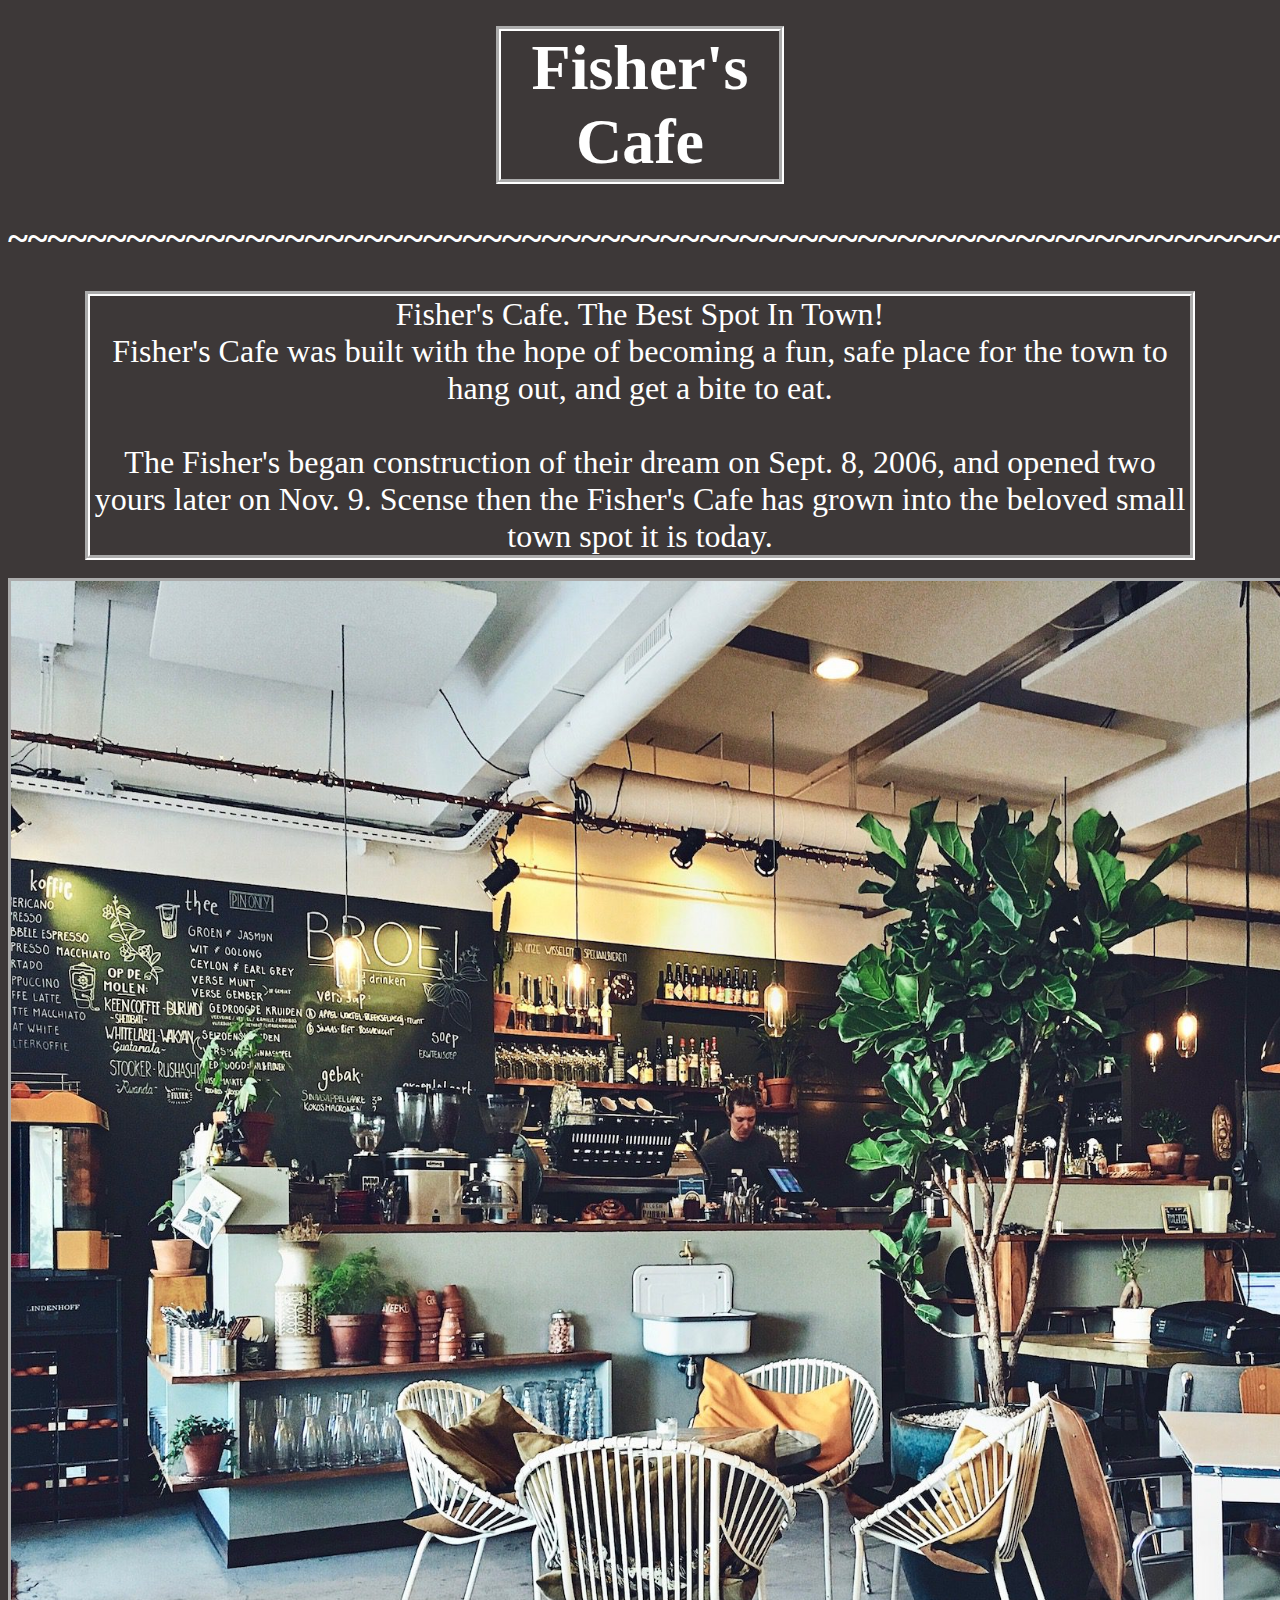
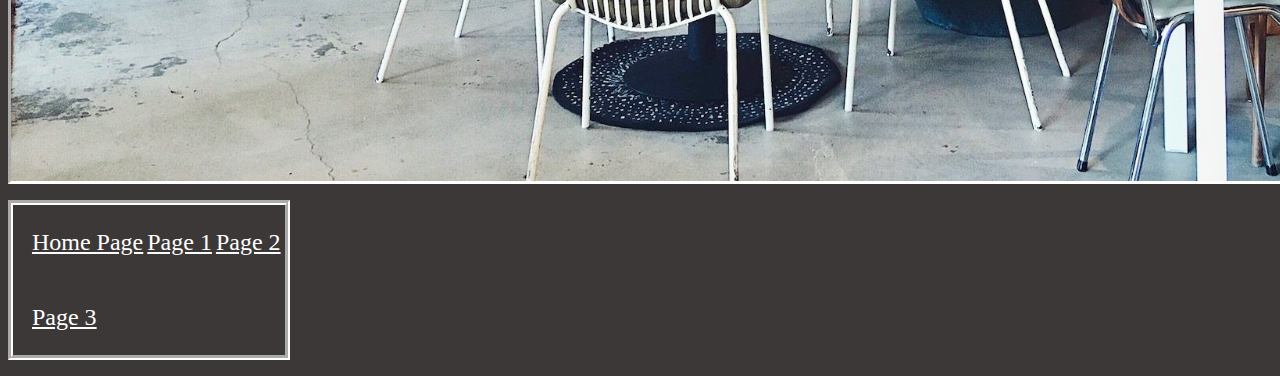
<file: index.html>
<!DOCTYPE html>
<html>
    <head>
        <title>
            Fisher's Cafe
        </title>

        <link rel="stylesheet" href="style.css">
    </head>

    <body>
        <br>
        <h1>
            Fisher's Cafe
        </h1>
        
        <h2>
            ~~~~~~~~~~~~~~~~~~~~~~~~~~~~~~~~~~~~~~~~~~~~~~~~~~~~~~~~~~~~~~~~~~~~~~~~~~~~~~~~~~~~~
        </h2>

        <p class="bio">
            Fisher's Cafe. The Best Spot In Town! <br>
            Fisher's Cafe was built with the hope of becoming a fun, safe place for the town to hang out, and get a bite to eat. <br> <br>
            The Fisher's began construction of their dream on Sept. 8, 2006, and opened two yours later on Nov. 9. Scense then the Fisher's Cafe has grown into the beloved small town spot it is today.
        </p>
<br>
        <img src="images/cafe pic 1.jpg" alt=""  class="store">

        <ul class="nav">
            <li><p>
            <a href="index.html"> Home Page</a>
        </p></li>
            <li><p>
            <a href="page 1.html"> Page 1</a>
        </p></li>
            <li><p>
            <a href="page 2.html"> Page 2</a>
        </p></li>
            <li><p>
            <a href="page 3.html"> Page 3</a>
         </p></li>
        </ul>

    </body>
</html>
</file>
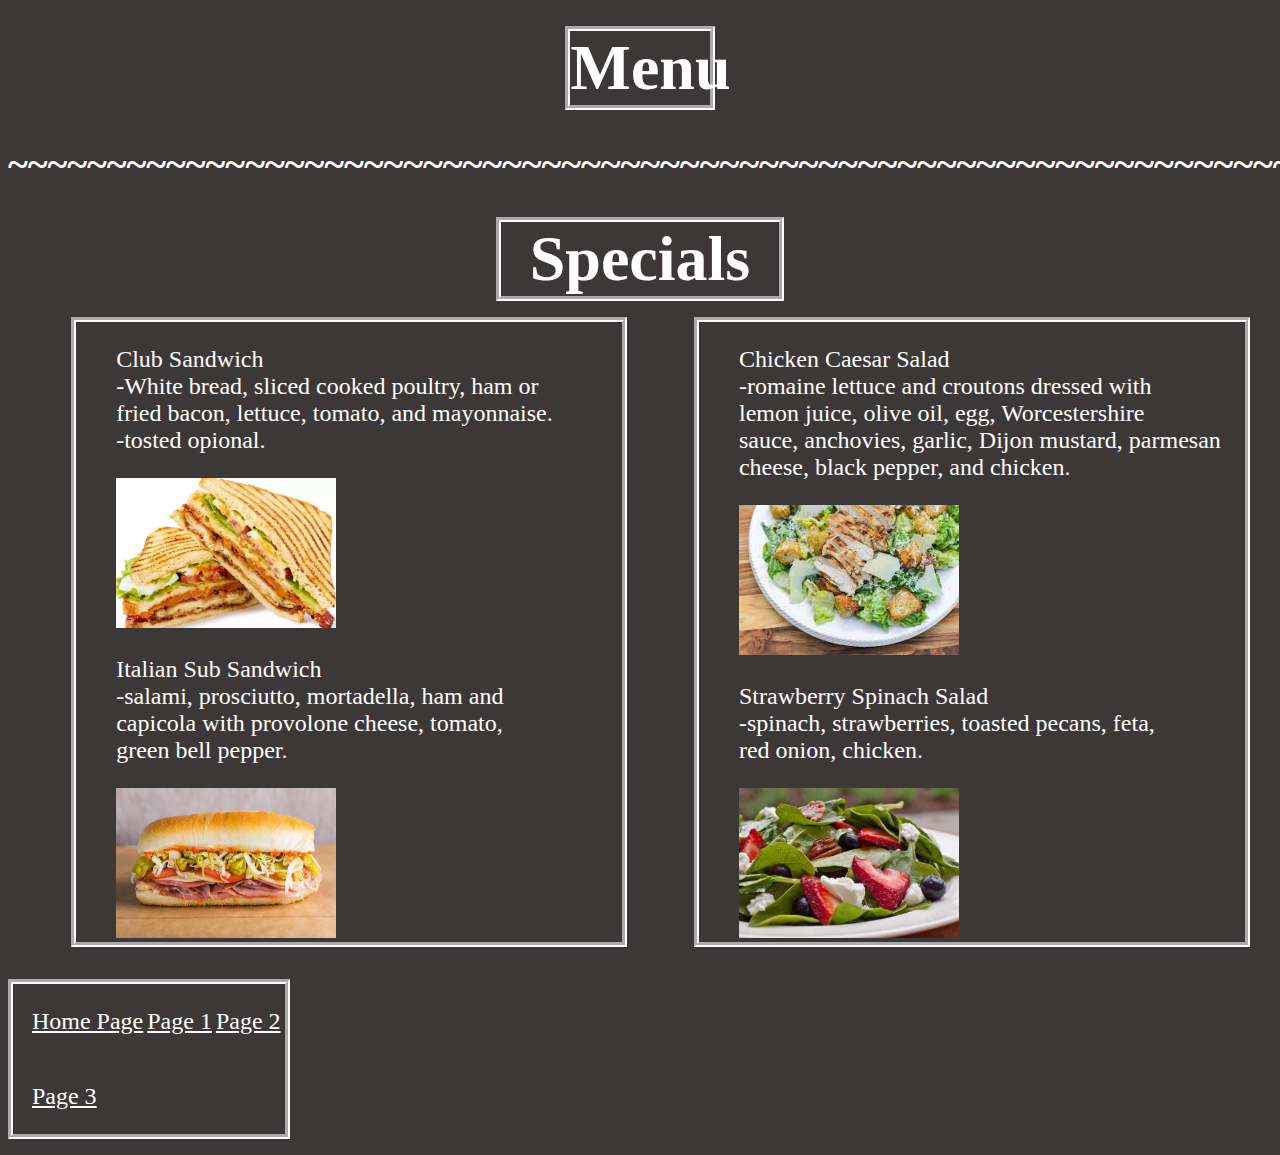
<file: page 1.html>
<!DOCTYPE html>
<html>
    <head>
        <title>
            Fisher's Cafe
        </title>

        <link rel="stylesheet" href="style.css">
    </head>

    <body>
        <br>
        <h1 class="menu">
            Menu
        </h1>
        
        <h2>
            ~~~~~~~~~~~~~~~~~~~~~~~~~~~~~~~~~~~~~~~~~~~~~~~~~~~~~~~~~~~~~~~~~~~~~~~~~~~~~~~~~~~~~
        </h2>

        <h1 class="specials">
            Specials
        </h1>

        <ul class="foodly">
            <li>
                <p>
                    Club Sandwich <br>
                     -White bread, sliced cooked poultry, ham or <br>
                      fried bacon, lettuce, tomato, and mayonnaise. <br>
                     -tosted opional.
                </p> 
                <img src="images/club s.webp" alt="" class="clubsub">
            </li> <br>
            <li>
                <p>
                    Italian Sub Sandwich <br>
                     -salami, prosciutto, mortadella, ham and <br>
                      capicola with provolone cheese, tomato, <br>
                      green bell pepper.
                </p><img src="images/sub sn.jpg" alt="" class="clubsub">
            </li>
        </ul>

        <ul class="foodly">
            <li>
                <p>
                    Chicken Caesar Salad <br>
                     -romaine lettuce and croutons dressed with <br>
                      lemon juice, olive oil, egg, Worcestershire <br>
                      sauce, anchovies, garlic, Dijon mustard, parmesan <br>
                      cheese, black pepper, and chicken.
                </p> 
                <img src="images/salad v2.jfif" alt="" class="clubsub">
            </li> <br>
            <li>
                <p>
                    Strawberry Spinach Salad <br>
                     -spinach, strawberries, toasted pecans, feta, <br>
                      red onion, chicken.
                </p><img src="images/spinach-berry-salad-2.jpg" alt="" class="clubsub">
            </li>
        </ul>

        <ul class="nav">
            <li><p>
            <a href="index.html"> Home Page</a>
        </p></li>
            <li><p>
            <a href="page 1.html"> Page 1</a>
        </p></li>
            <li><p>
            <a href="page 2.html"> Page 2</a>
        </p></li>
            <li><p>
            <a href="page 3.html"> Page 3</a>
         </p></li>
        </ul>

    </body>
</html>
</file>
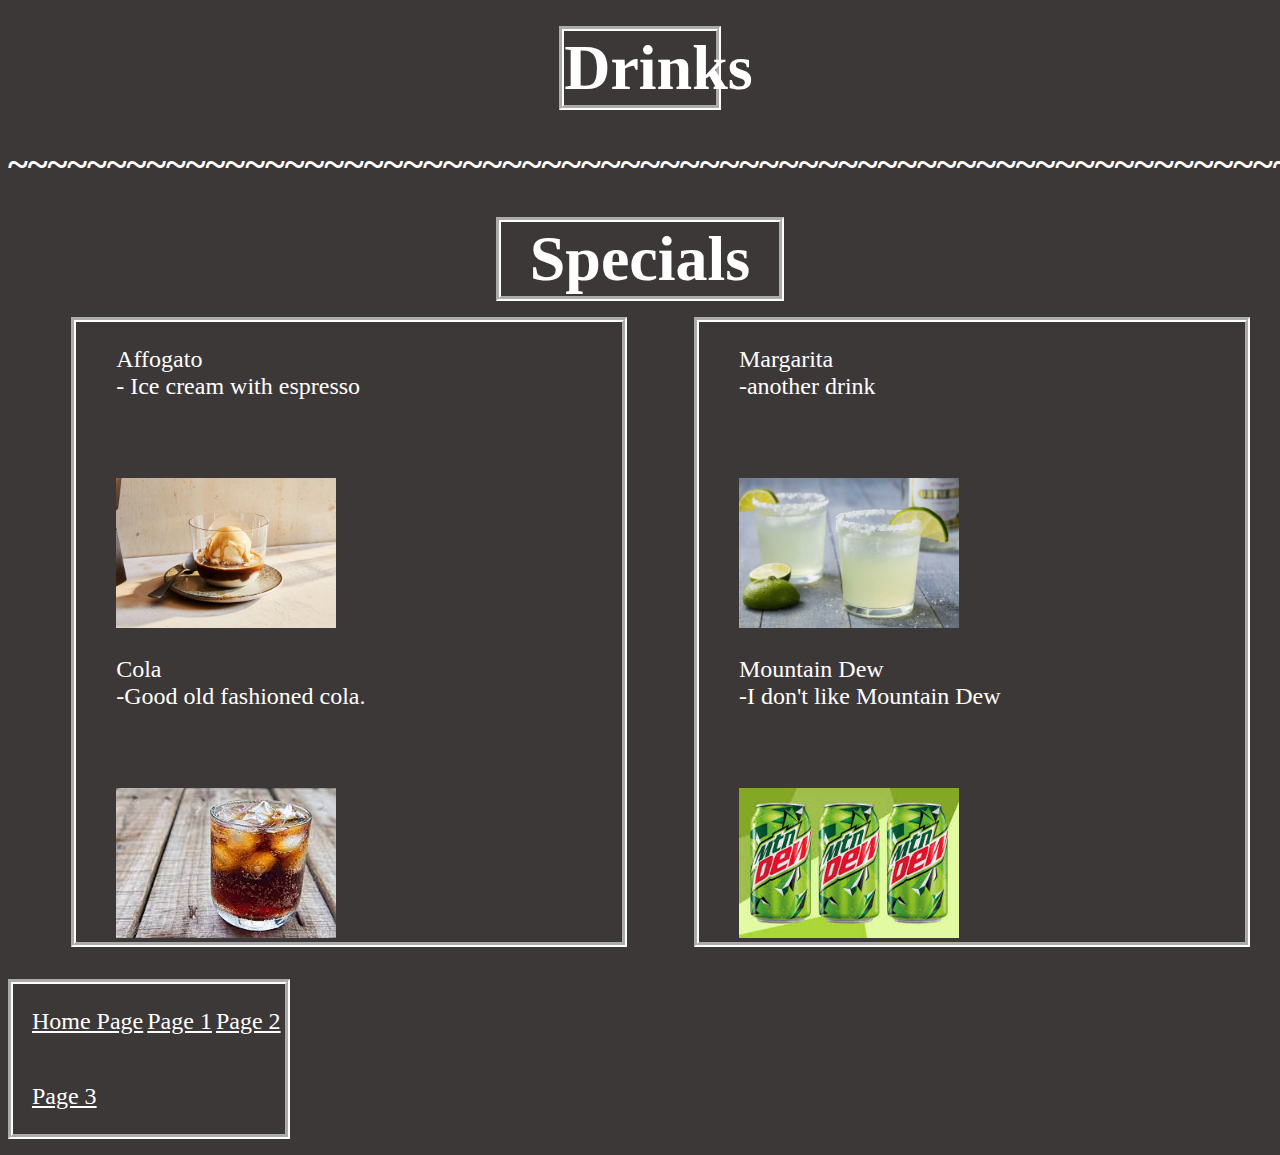
<file: page 2.html>
<!DOCTYPE html>
<html>
    <head>
        <title>
            Fisher's Cafe
        </title>

        <link rel="stylesheet" href="style.css">
    </head>

    <body>
        <br>
        <h1 class="drinks">
            Drinks
        </h1>
        
        <h2>
            ~~~~~~~~~~~~~~~~~~~~~~~~~~~~~~~~~~~~~~~~~~~~~~~~~~~~~~~~~~~~~~~~~~~~~~~~~~~~~~~~~~~~~
        </h2>

        <h1 class="specials">
            Specials
        </h1>

        <ul class="foodly">
            <li>
                <p>
                    Affogato <br>
                     - Ice cream with espresso <br>
                     <br>
                     <br>
                </p> 
                <img src="images/affogato-articleLarge-v2.jpg" alt="" class="clubsub">
            </li> <br>
            <li>
                <p>
                    Cola<br>
                     -Good old fashioned cola. <br>
                     <br>
                     <br>
                </p><img src="images/cola.jfif" alt="" class="clubsub">
            </li>
        </ul>

        <ul class="foodly">
            <li>
                <p>
                    Margarita <br>
                     -another drink <br>
                     <br>
                     <br>
                </p> 
                <img src="images/margarita.webp" alt="" class="clubsub">
            </li> <br>
            <li>
                <p>
                    Mountain Dew <br>
                     -I don't like Mountain Dew <br>
                     <br>
                     <br>
                </p><img src="images/dew.jfif" alt="" class="clubsub">
            </li>
        </ul>

        <ul class="nav">
            <li><p>
            <a href="index.html"> Home Page</a>
        </p></li>
            <li><p>
            <a href="page 1.html"> Page 1</a>
        </p></li>
            <li><p>
            <a href="page 2.html"> Page 2</a>
        </p></li>
            <li><p>
            <a href="page 3.html"> Page 3</a>
         </p></li>
        </ul>

    </body>
</html>
</file>
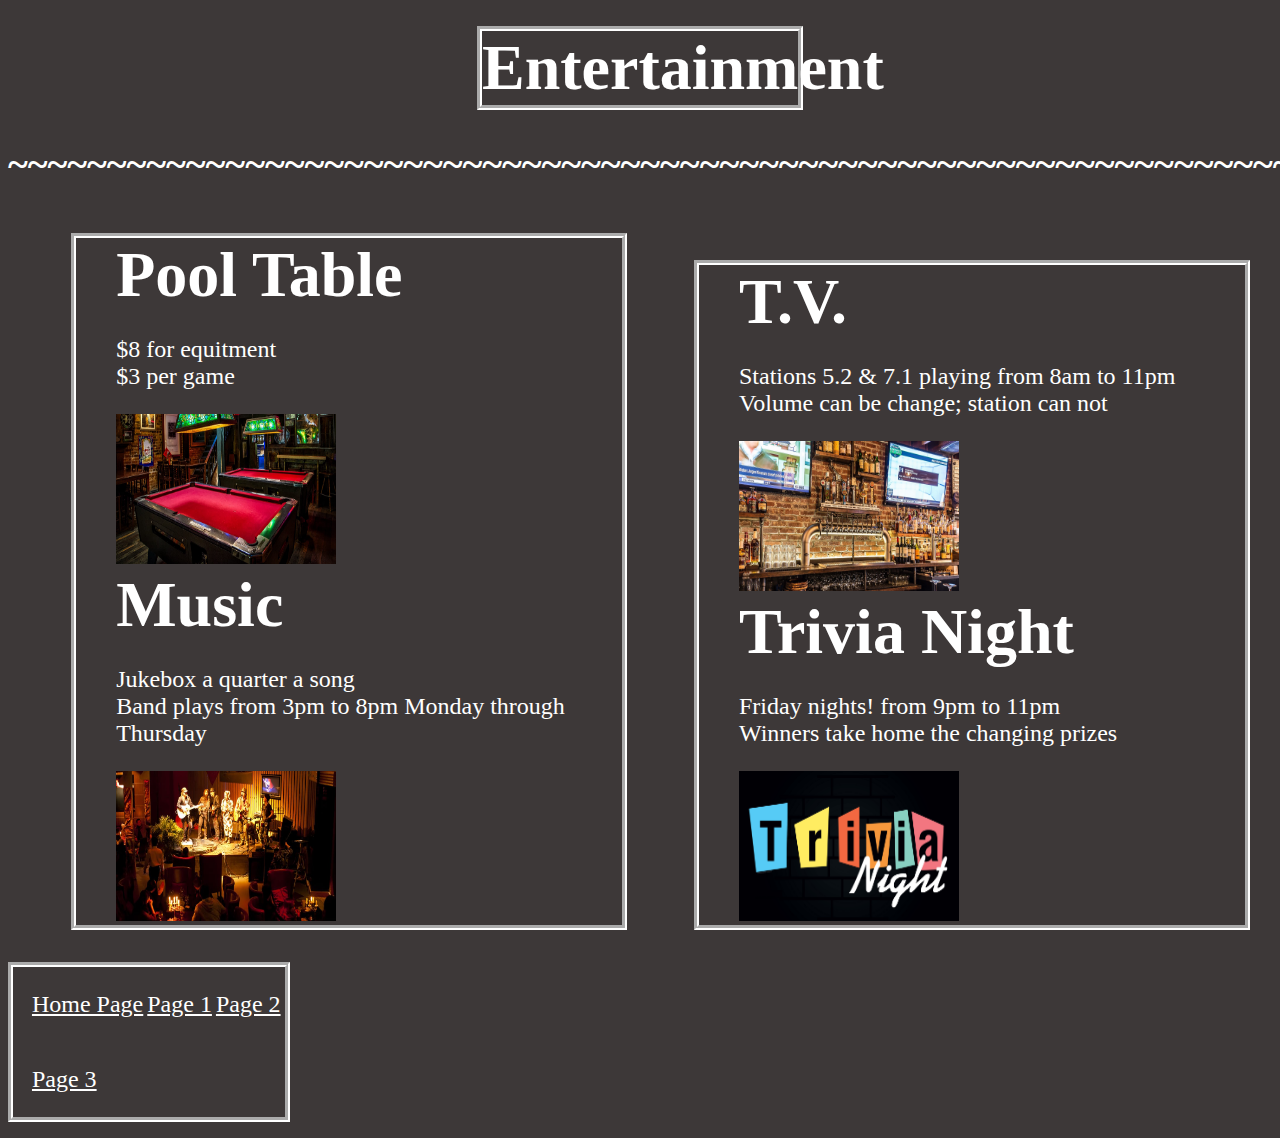
<file: page 3.html>
<!DOCTYPE html>
<html>
    <head>
        <title>
            Fisher's Cafe
        </title>

        <link rel="stylesheet" href="style.css">
    </head>

    <body>
        <br>
        <h1 class="ent">
            Entertainment
        </h1>
        
        <h2>
            ~~~~~~~~~~~~~~~~~~~~~~~~~~~~~~~~~~~~~~~~~~~~~~~~~~~~~~~~~~~~~~~~~~~~~~~~~~~~~~~~~~~~~
        </h2>

        <ul class="foodly">
            <li>
                <h1 class="nothing">
                    Pool Table 
                </h1>
                <p>
                    $8 for equitment <br>
                    $3 per game <br>
                </p> 
                <img src="images/pool.jpg" alt="" class="clubsub">
            </li> <br>
            <li>
                <h1 class="nothing">
                    Music
                </h1>
                <p>
                    Jukebox a quarter a song <br>
                    Band plays from 3pm to 8pm Monday through Thursday <br>
                </p>
                <img src="images/band.jpg" alt="" class="clubsub">
            </li>
        </ul>

        <ul class="foodly">
            <li>
                <h1 class="nothing">
                    T.V.
                </h1>
                <p>
                    Stations 5.2 & 7.1 playing from 8am to 11pm <br>
                    Volume can be change; station can not <br>
                </p> 
                <img src="images/tv.jpg" alt="" class="clubsub">
            </li> <br>
            <li>
                <h1 class="nothing">
                    Trivia Night
                </h1>
                <p>
                    Friday nights! from 9pm to 11pm <br>
                    Winners take home the changing prizes <br>
                </p><img src="images/trivia.jpg" alt="" class="clubsub">
            </li>
        </ul>

        <ul class="nav">
            <li><p>
            <a href="index.html"> Home Page</a>
        </p></li>
            <li><p>
            <a href="page 1.html"> Page 1</a>
        </p></li>
            <li><p>
            <a href="page 2.html"> Page 2</a>
        </p></li>
            <li><p>
            <a href="page 3.html"> Page 3</a>
         </p></li>
        </ul>

    </body>
</html>
</file>
<file: style.css>
body{
    background-color: rgb(61, 56, 56);
}

h1{
    color: white;
    border: 5px groove;
    border-color: white;
    width: 22%;
    margin: auto;
    text-align: center;
    font-size: 64px;
}

h1.nothing{
    font-size: 64px;
    border: 0px;
    width: 100%;
    text-align: left;
}

.menu {
    width: 11%;
}

.drinks {
    width: 12%;
}

.ent {
    width: 25%;
}

.specials {
    
}

h2{
    font-size: 38px;
    text-align: center;
    color: white;
}
p.bio{
    font-size: 32px;
    text-align: center;
    border: 5px groove;
    border-color: white;
    margin: auto;
    width: 87%;
    color: white;
}

ul.nav {
    border: 5px groove;
    border-color: white;
    list-style: none;
    padding-left: 1.5%;
    width: 20%;
}

ul.foodly {
    display: inline-block;
    margin-left: 5%;
    border: 5px groove;
    border-color: white;
    width: 40%;
}

ul li{
    display: inline-block;
    color: white;
}
a {
    color: white;
    font-size: 24px;
}

.store {
    width: 1600px;
    border: inset;
    border-color: white;
    display: block;
    margin: auto;

}

.clubsub {
    width: 220px;
    height: 150px;
}

p {
    font-size: 24px;
}
</file>
